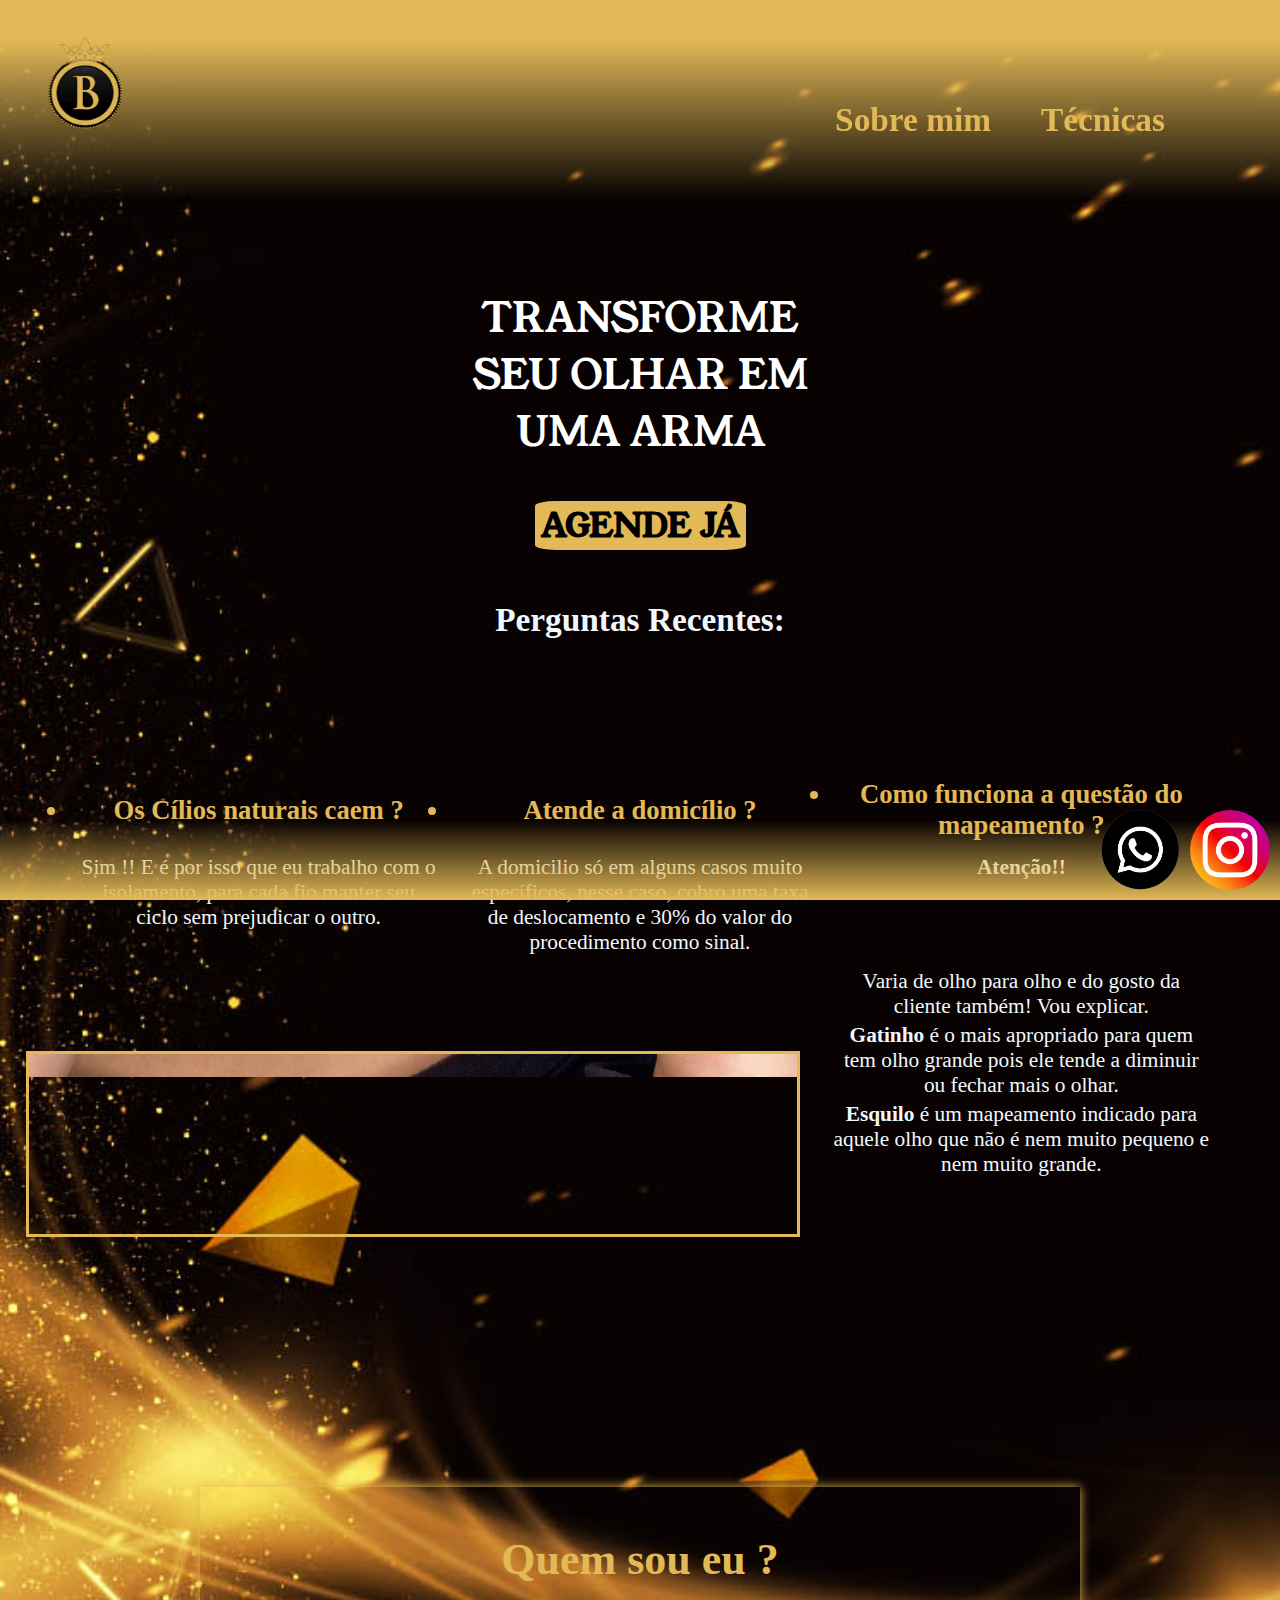
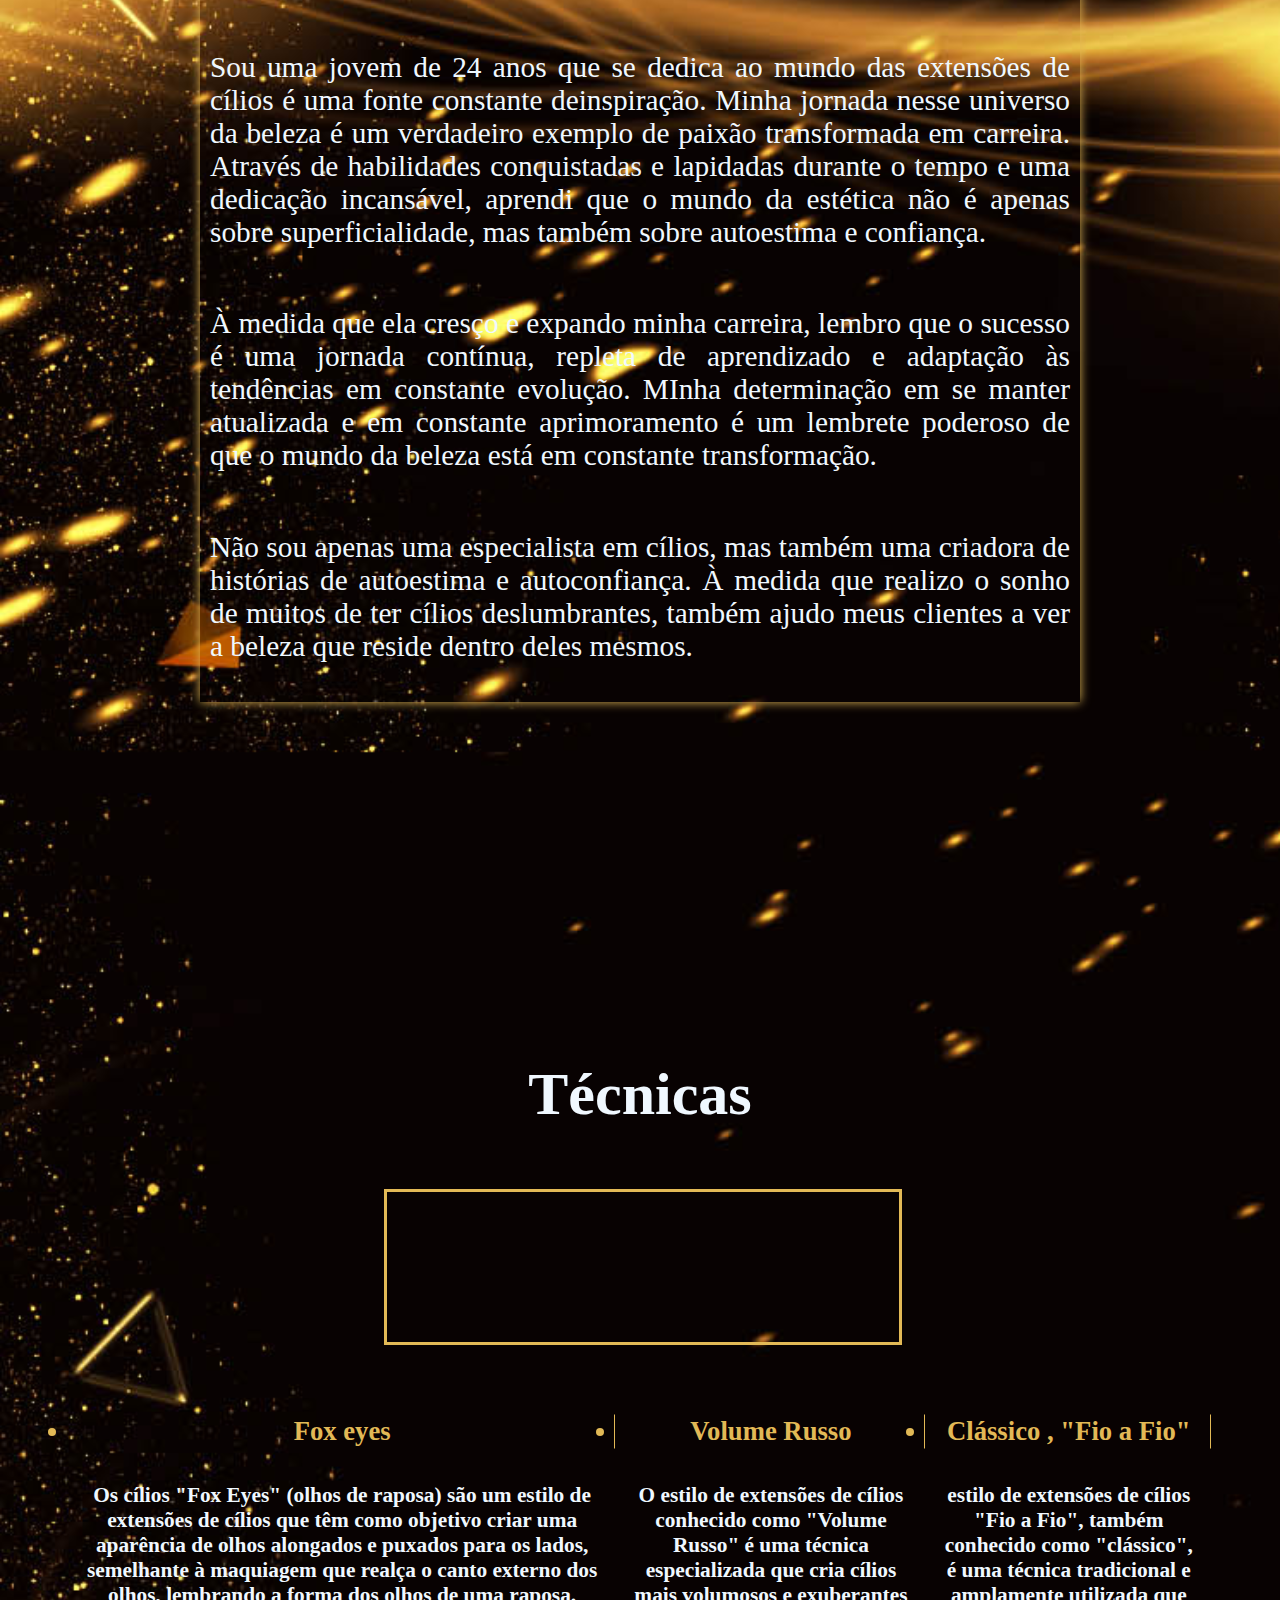
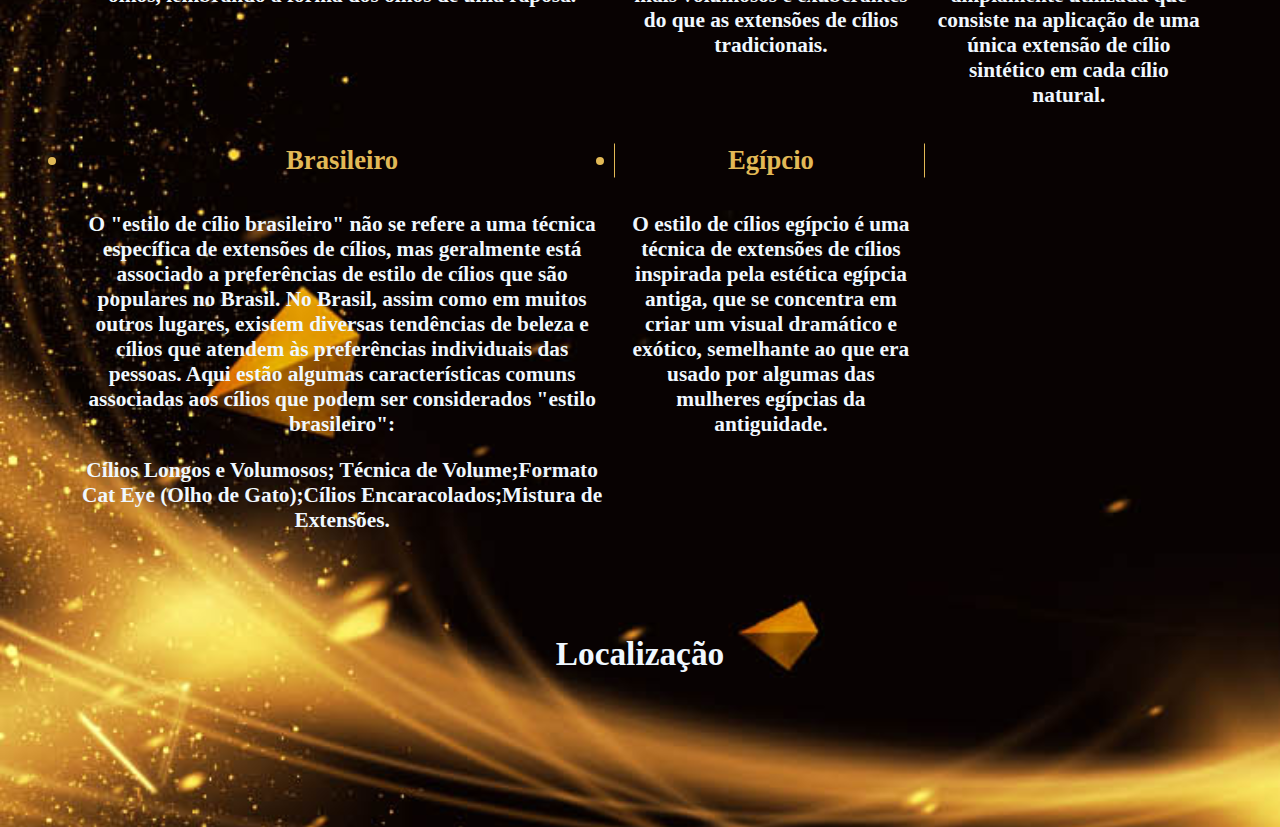
<file: index.html>
<!DOCTYPE html>
<html lang="pt-br">
<head>
    <meta charset="UTF-8">
    <meta name="viewport" content="width=device-width, initial-scale=1.0">
    <title>Cilions Barbara_Lopes</title>
    <link rel="stylesheet" href="index.css">
    <link rel="preconnect" href="https://fonts.googleapis.com">
<link rel="preconnect" href="https://fonts.gstatic.com" crossorigin>
<link href="https://fonts.googleapis.com/css2?family=Young+Serif&display=swap" rel="stylesheet">
<link rel="shortcut icon" href="./Fotos/logoprovisoria.png" type="image/x-icon">
<link rel="stylesheet" href="responsivo.css">
</head>
    <!-- Google tag (gtag.js) -->
<script async src="https://www.googletagmanager.com/gtag/js?id=G-Y4WHB9S67N"></script>
<script>
  window.dataLayer = window.dataLayer || [];
  function gtag(){dataLayer.push(arguments);}
  gtag('js', new Date());

  gtag('config', 'G-Y4WHB9S67N');
</script>
<body>
    

<div class="cabecalho"> 
    <img src="./Fotos/logoprovisoria.png" class="logo"/>
    <div class="menu">
    <nav>
    <ul>
      <a href="#sobremim"><li> Sobre mim </li></a>
    <a href="#tecnicas"><li> Técnicas </li></ul></a>
    </nav>
    </div>
</div>

<main class=" corpo">
  <p class="chamada" > TRANSFORME SEU OLHAR EM UMA ARMA </p>
 
 <a href="form.html"> <button class="botao"> AGENDE JÁ  </button></a>
</main>
 
<br>
<div class="pergunta">
 <p> Perguntas Recentes:</p>
   
</div>
<div class="respostas">
<table>
  <thead>
    <th><li> Os Cílios naturais caem ? </th>
    <th><li> Atende a domicílio ? </th>
    <th><li> Como funciona a questão do mapeamento ? </th>
</thead>
<tbody>
  
  <tr>
  <td> Sim !! E é por isso que eu trabalho com o isolamento, para cada fio manter seu ciclo sem prejudicar o outro.</td>

  <td>A domicilio só em alguns casos muito específicos, nesse caso, cobro uma taxa de deslocamento e 30% do valor do procedimento como sinal.</td>
  <td> <b>Atenção!!</b></td>
</tr>
<tr>
  <td></td>
  <td></td>
  <td class="atencao">Varia de olho para olho e do gosto da cliente também! Vou explicar.</td>
</tr>
<tr>
  <td></td>
  <td></td>
  <td class="atencao"><b>Gatinho</b> é o mais apropriado para quem tem olho grande pois ele tende a diminuir ou fechar mais o olhar.</td>
</tr>
<tr>
  <td></td>
  <td></td>
  <td class="atencao"><b>Esquilo </b>é um mapeamento indicado para aquele olho que não é nem muito pequeno e nem muito grande.</td>
</tr>
<tr>
  <td></td>
  <td></td>
  <td class="atencao"> </td>
</tr>
</tbody>
</table>
</div>
<section class="foto1"></section>
<div class="sobremim" id="sobremim">
<h2 class="h2">
Quem sou eu ?
</h2>
<p >  
Sou uma jovem de 24 anos que se dedica ao mundo das extensões de cílios é uma fonte constante deinspiração. Minha jornada nesse universo da beleza é um verdadeiro exemplo de paixão transformada em carreira. Através de habilidades conquistadas e lapidadas durante o tempo e uma dedicação incansável, aprendi  que o mundo da estética não é apenas sobre superficialidade, mas também sobre autoestima e confiança.
</p>

<p>
À medida que ela cresço e expando minha carreira, lembro que o sucesso é uma jornada contínua, repleta de aprendizado e adaptação às tendências em constante evolução. MInha determinação em se manter atualizada e em constante aprimoramento é um lembrete poderoso de que o mundo da beleza está em constante transformação.
</p>
<p>
 Não sou apenas uma especialista em cílios, mas também uma criadora de histórias de autoestima e autoconfiança. À medida que realizo o sonho de muitos de ter cílios deslumbrantes, também ajudo meus clientes a ver a beleza que reside dentro deles mesmos.
</p>
</div>
<div class="tecnicas" id="tecnicas"> 
<p class="titulo"> Técnicas </p>
<section></section>
<table>
<ul>
<tr>
<td class="tabelate"> 
  <li> Fox eyes</li> </td>
  <td class="tabelate" >
  <li> Volume Russo </li></td>
  <td class="tabelate">
    <li>Clássico , "Fio a Fio" </li></td>
</tr>
<tr>
<td><p> Os cílios "Fox Eyes" (olhos de raposa) são um estilo de extensões de cílios que têm como objetivo criar uma aparência de olhos alongados e puxados para os lados, semelhante à maquiagem que realça o canto externo dos olhos, lembrando a forma dos olhos de uma raposa. </p> 
</td>
<td><p>O estilo de extensões de cílios conhecido como "Volume Russo" é uma técnica especializada que cria cílios mais volumosos e exuberantes do que as extensões de cílios tradicionais.</p></td>
<td> <p> estilo de extensões de cílios "Fio a Fio", também conhecido como "clássico", é uma técnica tradicional e amplamente utilizada que consiste na aplicação de uma única extensão de cílio sintético em cada cílio natural.  </p>
  </td>
</tr>
<tr>
    <td class="tabelate">
   <li> Brasileiro</li> </td>
   <td class="tabelate responsivo"> 
    <li> Egípcio</li></td>
    <td></td>
    </tr>
   <tr>
    <td> <p> O "estilo de cílio brasileiro" não se refere a uma técnica específica de extensões de cílios, mas geralmente está associado a preferências de estilo de cílios que são populares no Brasil. No Brasil, assim como em muitos outros lugares, existem diversas tendências de beleza e cílios que atendem às preferências individuais das pessoas. Aqui estão algumas características comuns associadas aos cílios que podem ser considerados "estilo brasileiro": 
      <p>
      <b> Cílios Longos e Volumosos; Técnica de Volume;Formato Cat Eye (Olho de Gato);Cílios Encaracolados;Mistura de Extensões. </b></p>
  </td>
  <td> <p>O estilo de cílios egípcio é uma técnica de extensões de cílios inspirada pela estética egípcia antiga, que se concentra em criar um visual dramático e exótico, semelhante ao que era usado por algumas das mulheres egípcias da antiguidade. </p>
  </td>
</table>
</ul>
<div class="map">
  <div class="maptext"> Localização </div>
  <iframe src="https://www.google.com/maps/embed?pb=!1m14!1m8!1m3!1d234.47389415680922!2d-43.8117422516865!3d-19.8998518731844!3m2!1i1024!2i768!4f13.1!3m3!1m2!1s0xa69d131b4ab3a3%3A0xdb85da18f7836c45!2sIgreja%20Pentecostal%20Deus%20E%20Amor!5e0!3m2!1spt-BR!2sus!4v1698074231575!5m2!1spt-BR!2sus" style="border:0;" allowfullscreen="" loading="lazy" referrerpolicy="no-referrer-when-downgrade"></iframe></iframe>
</div>
</div>
<div class=" rodape">
  
<a href="https://www.instagram.com/cilios_barbaralopes/?utm_source=ig_web_button_share_sheet&igshid=ZDNlZDc0MzIxNw=="><img src="./Fotos/instagram-logo-icone4.png" alt="Instagram" width="80" height="80" class="insta"> 
<a href="https://wa.me/+5531992560556"><img src="./Fotos/logotipo-preto.png" alt="Whatsapp" width="80" height="80" class="wpp"></a>
</div>

</body>
</html>
</file>
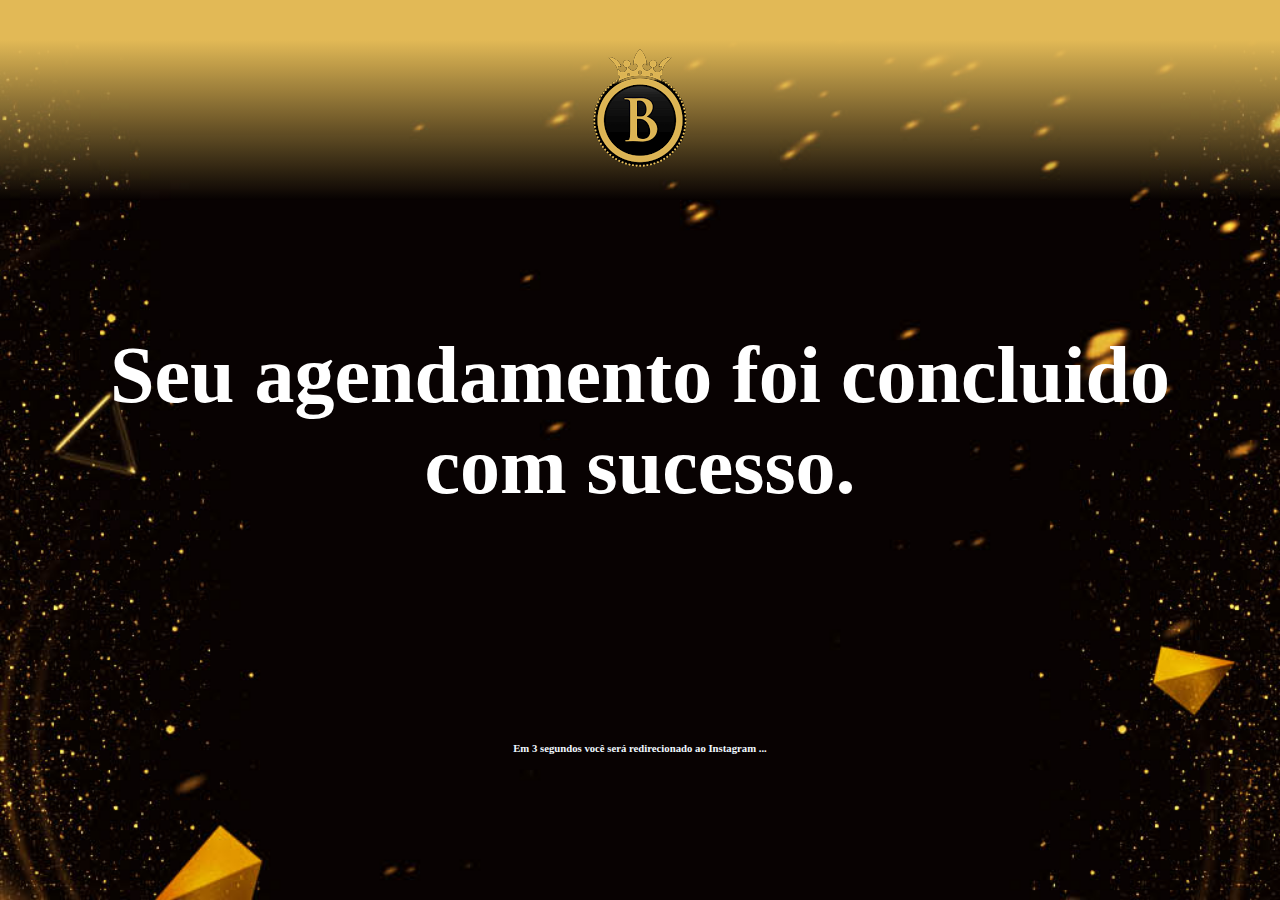
<file: agradecimento.html>
<!DOCTYPE html>
<html lang="pt-br">
<head>
    <meta charset="UTF-8">
    <meta name="viewport" content="width=device-width, initial-scale=1.0">
    <meta http-equiv="refresh" content="3;url=https://www.instagram.com/cilios_barbaralopes/?utm_source=ig_web_button_share_sheet&igshid=ZDNlZDc0MzIxNw==">
    <title>Agendamento</title>
    <link rel="stylesheet" href="agradecimento.css">
    <link rel="shortcut icon" href="./Fotos/logoprovisoria.png" type="image/x-icon">
</head>
<body>
    <div class="cabecalho">
        <img src="./Fotos/logoprovisoria.png">
    </div>
    <div class="chamada "> 
        <h1> Seu agendamento foi concluido com sucesso.</h1>
    </div>
    <div class="red">
        <h6> Em 3 segundos você será redirecionado ao Instagram ... </h6>
    </div>
</body>
</html>
</file>
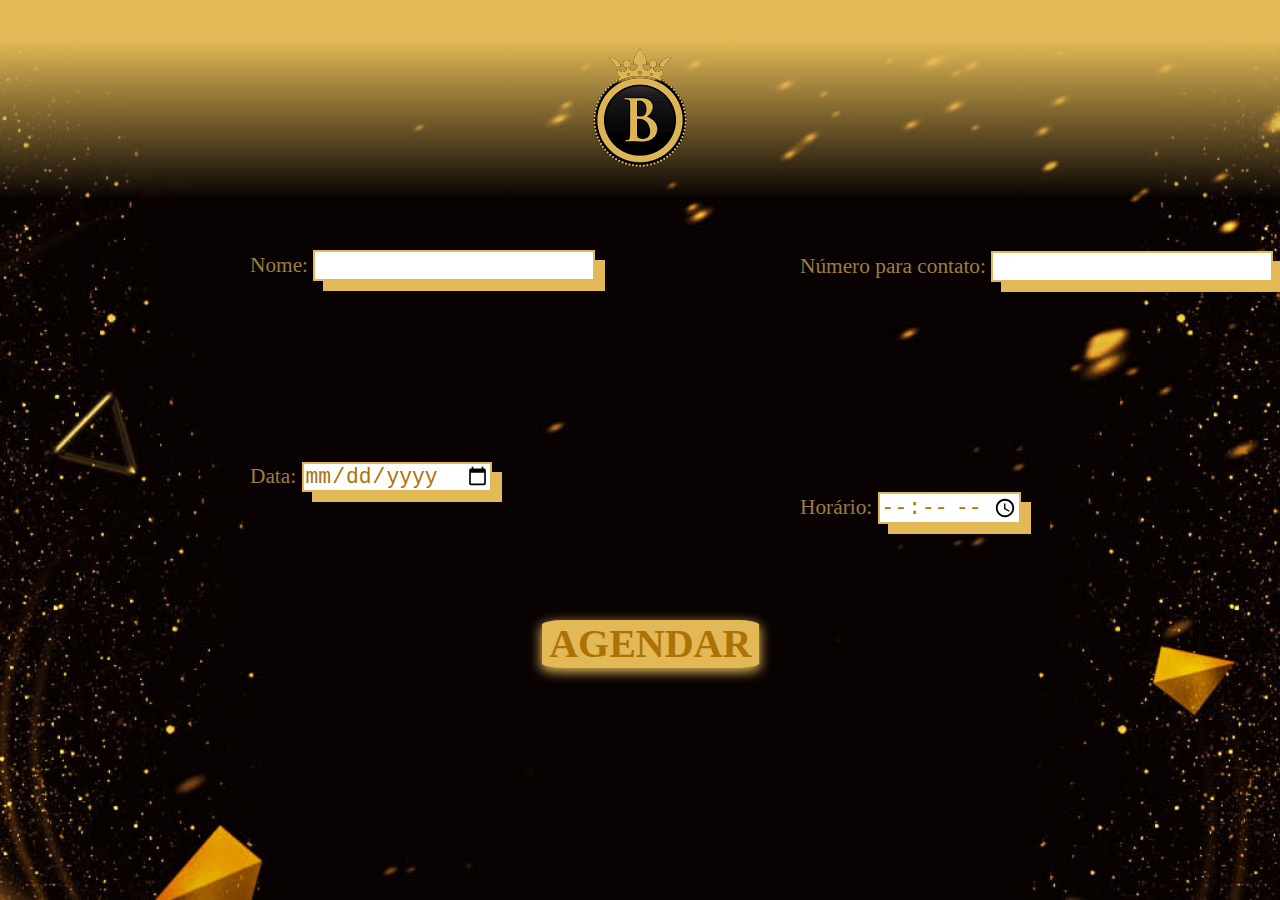
<file: form.html>
<!DOCTYPE html>
<html lang="pt-br">
<head>
    <meta charset="UTF-8">
    <meta name="viewport" content="width=device-width, initial-scale=1.0">
    <title>Agende já</title>
    <link rel="stylesheet" href="form.css">
    <link rel="shortcut icon" href="./Fotos/logoprovisoria.png" type="image/x-icon">
</head>
<body>
    <div class="cabecalho">

<img src="./Fotos/logoprovisoria.png">
    </div>
<div class="container">
    <form method="post" action="agradecimento.html" id="agendamento" name="agendamento">
     <div class="name">
        <label for="name"> Nome: </label>
        <input type="text"  name="name" id="na1me">
    </div>
    <div class="number">
    <label for="number"> Número para contato: </label>
        <input type="number" name="number" id="number">
    </div>
<div class="date">
    <label for="date">Data: </label>
        <input type="date" name="date" id="date" max="22-12-2023" min="23-10-2023">
    </div>
    <div class="hora">
    <label for="hora">Horário: </label>
      <input type="time" min="07:00" max="16:00" id="hora" name="hora" >
    </div>
<div class="bottom">
    <input type="submit" value="AGENDAR" id="agendar" >
</div>

    </form>
</div>
</body>
</html>
</file>
<file: index.css>
html{
    scrollbar-width: none;
  overflow-x: hidden;

}
body{
    background-image: url(fundo.jpg);
    background-size: cover;
    margin: 0;
    scrollbar-width: none;
    margin: 0;
    color: aliceblue;
}

.cabecalho{
    position: fixed;
    top: 0;
    left: 0;
    background: rgb(0,0,0);
    background: rgb(0,0,0);
    background: linear-gradient(0deg, rgba(0,0,0,0.16290266106442575) 0%, rgba(226,185,86,1) 80%);
    height: 200px;
    width: 110%;
    z-index: 999; 
}

.menu {
    display: flex;
    float: left;
    position: fixed;
    top: 70px;
    right: 100px;
    padding: 15px;
    color:  rgba(226,185,86,1);
    font-weight: bold;
}
.menu li{
    font-size: 25pt;}
.menu li:hover,
.menu li:focus {
  background: black(226,185,86,1) ;
  transform: translateX(10px) scale(1.2);
  cursor: pointer;
  box-shadow: 21px 0px;
    -webkit-box-shadow:0 3px 10px 0 rgba(226,185,86,1);
}
.menu nav ul li{
    list-style-type: none;
    position:relative;
    float: left;
    margin-left: 50px;
    z-index: 999;
}
.logo{ 
    display: inline;
    position:fixed ;
    background-color: none;
    height: 180px;
    width: 170px;
    border:none;
    z-index: 999;
}
.corpo{ 
    position: relative;
    top: 250px;
   text-align:center;
    font-family: 'Young Serif';
 margin-left: 35%;
 margin-right: 35%;
 z-index: 9;
}
.chamada{
    display: block;
    color: white;
    font-size: 30pt;
    
     
}
.botao{
    border-style: solid;
    border-color: black;
font-size: 25pt;
border-radius: 10%;
border: none;
background-color: rgba(226,185,86,1);
font-family: 'Young Serif';
font-weight: bold;
}
button:hover,
button:focus {
  background: rgba(226,185,86,1) ;
  transform: translateX(10px) scale(1.2);
  cursor: pointer;
  box-shadow: 21px 0px;
    -webkit-box-shadow:0 3px 10px 0 rgba(226,185,86,1);
}
.pergunta{
    position:relative ;
    top:250px;
    text-align: center;
    font-size:25pt ;
    font-weight: bold;
}
.respostas{
    position:relative;
    top:320px;
    
}
table{
    border-style: solid;
    border-color: transparent;
    width: 90%;
    margin: 5%;
    
}
th{
    width: 33%;
text-align: center;
font-size: 20pt;
}
td{
text-align: center;

vertical-align: top;
font-size: 16pt;
border-style: solid;
border-width: 10px;
border-color: transparent;
}
.atencao{
    border: none;
}

section.foto1{
    position: relative;
    top:100px;
    left: 2%;
    width: 60%;
    height: 180px;
    background-image: url(./Fotos/foto1.jpeg);
    background-position: center;
    background-repeat: no-repeat;
    background-size: cover;
    background-attachment: fixed;
   border-style: solid;
    border-color:  rgba(226,185,86,1);
    z-index: 2px;
}
.sobremim .h2{
    text-align:center;
    color: rgba(226,185,86,1);

}
.sobremim{
    position: relative;
    top: 150px;
    font-size: 16pt;
    border-style: solid;
    border-width: 10px;
    border-color: transparent;
    margin: 200px;
    text-align:justify;
    font-size: 22pt;
    box-shadow: 0px 10px;
-webkit-box-shadow:0 0px 10px 0px rgba(226,185,86,1);
display:grid;
}
.tabelate{
    border-style: solid;
    border-right-color:  rgba(226,185,86,1);
    border-width: 1px;
}
li{
    font-size: 20pt;
    color:  rgba(226,185,86,1);
    font-weight: bold;
}
.tecnicas p{
    font-size: 16pt;
    font-weight: bold;
}
.tecnicas .titulo{
    text-align: center;
    font-size: 45pt;
}
.tecnicas {
    position: absolute;
    top: 2300px;
}
.tecnicas section{
    position: relative;
    left: 30%;
    width: 40%;
    height: 150px;
    background-image: url(./Fotos/foto1.jpeg);
    background-position: center;
    background-repeat: no-repeat;
    background-size: cover;
    background-attachment: fixed;
   border-style: solid;
    border-color:  rgba(226,185,86,1);
    z-index: 2;
}
.rodape{
    position: fixed;
    bottom:0;
    left: 0;
    background: rgba(226,185,86,1);
    background: linear-gradient(0deg, rgba(226,185,86,1) 0%, rgba(255,255,255,0) 40%);
    height: 200px;
    width: 110%;
    z-index: 999;
    
    
}
.rodape img{
    position: relative;
    bottom: 10px;
    border-radius: 50%;
}
.rodape .insta{ 
    position: fixed;
    right: 10px;
}
.rodape .wpp{ 
    position: fixed;
    right: 100px;
}
.map{
    position: relative;
    text-align: center;
    text-align: center;
}

iframe{ width: 100vw;
    margin:0;
    
}
.maptext{
      position:relative ;
      align-items: center;
    text-align: center;
    font-size:25pt ;
    font-weight: bold;
}
</file>
<file: responsivo.css>
@media (max-width: 11870px) {
    .tecnicas {
        position: absolute;
        top: 2600px;
    }}
@media (max-width: 1024px) {
    .menu {
        display: flex;
        float: left;
        position: fixed;
        top: 70px;
        right: 24px;
        padding: 15px;
        color:  rgba(226,185,86,1);
        font-weight: bold;
    }
    .menu li{
        font-size: 18pt;}
    .menu li:hover,
    .menu li:focus {
      background: black(226,185,86,1) ;
      transform: translateX(10px) scale(1.2);
      cursor: pointer;
      box-shadow: 21px 0px;
        -webkit-box-shadow:0 3px 10px 0 rgba(226,185,86,1);
    }
    .logo{ 
        display: inline;
        position:fixed ;
        background-color: none;
        height: 160px;
        width: 150px;
        border:none;
        z-index: 999;
    }
    .chamada{
        text-align: center;
        display: block;
        color: white;
        font-size: 22pt;
        
         
    }
    .botao{
      
         font-size: 20pt;
    }
    .foto1{
       
        top:-20px;
        left: 40px;
        background-position-x:-150px;
        width: 400px;
    }
    .sobremim .h2{
        text-align:center;
        color: rgba(226,185,86,1);

}
    .sobremim{
        position: relative;
        top: 50px;
        margin:50px;
        margin-top: 75px;
    
}
   
    .tecnicas {
        position: absolute;
        top: 2500px;
    }
    .tecnicas section{
        position: relative;
        left: 0%;
        width: 100%;
        height: 220px;
        background-image: url(./Fotos/foto1.jpeg);
        background-position: center;
        background-repeat: no-repeat;
        background-size: cover;
        background-attachment: fixed;
    border-style: solid;
        border-color:  rgba(226,185,86,1);
        z-index: 2;
    }
    .tabelate{
        border-style: solid;
        border-right-color:  rgba(226,185,86,1);
        border-width: 1px;
        width: 33%;
    }
    .rodape img{
        position: relative;
        bottom: 10px;
        border-radius: 50%;
    }
    .rodape .insta{ 
        position: fixed;
        right: 10px;
        height: 50px;
        width: 50px;
    }
    .rodape .wpp{ 
        position: fixed;
        right: 70px;
        height: 50px;
        width: 50px;
    }
    .map{
        position: relative;
        text-align: center;
        bottom: 50px;
    }
    .maptext{
          position:relative ;
    
        text-align: center;
        font-size:25pt ;
        font-weight: bold;
    }
}
@media (max-width:735px) {
   .tecnicas{
    top: 2600px;}
    .foto1{
        left: 40px;
        width: 370px;
    }
}
@media (max-width:660px) {
    .menu {
        padding: 24px;
    }
    .tecnicas{
        top: 2900px;}
    }
    .foto1{
        left:20px;
        width: 370px;
    }
    @media (max-width:660px) {
        .foto1{
            left:20px;
            width: 340px;
    }
    .tecnicas{
        top: 3000px;}
    @media(max-width:450px){
    body{
        scrollbar-width: none;
    }
    .menu {
        display: flex;
        float: left;
        position: fixed;
        top: 70px;
        right: auto;
        padding: 0px;
        color:  rgba(226,185,86,1);
        font-weight: bold;
        
    }
    .menu li{
        font-size: 15pt;
        }
    .menu nav ul li{
        margin-left: 25px;}
    table{
        border-style: solid;
        border-color: transparent;
        width: 90%;
        margin: 5%;}
    }
    .chamada{
        font-size: 20pt;
    }    
    th{
        width: 30%;
    text-align: center;
    font-size: 12pt;
    }
    td{
        text-align: center;
    font-size: 11pt;
    border-style: solid;
    border-width: 10px;
    }
    .botao{
    font-size: 18pt;
    }
    section.foto1{
        top:100px;
        left: 5%px;
        background-position-x:-250px;
        width: 50%;
        height: 90px;
    }
    .sobremim .h2{
        text-align:center;
        color: rgba(226,185,86,1);
        font-size:20pt ;
}
    .sobremim{
        position: relative;
        top: 200px;
        margin:20px;
        margin-top: 75px;
        font-size: 16pt;
    
}
    .tecnicas p{
        font-size: 12pt;
        font-weight: bold;
    }
    .tecnicas .titulo{
        text-align: center;
        font-size: 45pt;
    }
    .tecnicas {
        position: absolute;
        top: 2300px;
    }
    .tecnicas section{
        position: relative;
        left: 0%;
        width: 40%;
        height: 150px;
        background-image: url(./Fotos/foto1.jpeg);
        background-position: center;
        background-repeat: no-repeat;
        background-size: cover;
        background-attachment: fixed;
    border-style: solid;
        border-color:  rgba(226,185,86,1);
        z-index: 2;
    }
    .tecnicas {
        position: absolute;
        top: 2500px;}       

    .tecnicas .titulo{
        text-align: center;
        font-size: 24pt;
    }.tecnicas section{
        
        width: 95%;
      
    }
    .tabelate{
        border-style: solid;
        border-right-color:  rgba(226,185,86,1);
        border-width: 1px;
        margin: 0;
    }
    li{
        font-size: 16pt;
        color:  rgba(226,185,86,1);
        font-weight: bold;
    }
    .tecnicas p{
        font-size: 12pt;
        font-weight: bold;
    }
    .tecnicas .titulo{
        text-align: center;
        font-size: 45pt;
    }
    
    .map{
        position: relative;
        text-align: center;
        top: 80px;
        width: 100vw;
        bottom: 100px;
       
    }
    .maptext{
        position:relative ;
      text-align: center;
      font-size:20pt ;
      font-weight: bold;
    }
    }
    @media (max-width:379px) {
        .tecnicas {
            position: absolute;
            top: 2700px;
        }}
        @media (max-width:320px) {
            .tecnicas {
                position: absolute;
                top: 2800px;
            }}
</file>
<file: agradecimento.css>
body{
    background-image: url(fundo.jpg);
    background-repeat: no-repeat;
    background-size: cover;
    margin: -1;
    scrollbar-width: none;
    color: aliceblue;
    font-family: 'Young Serif';
    overflow-x: hidden; overflow-y: scroll; 
} 
.cabecalho{
    text-align: center;
    position: fixed;
    background: rgb(0,0,0);
    background: rgb(0,0,0);
    background: linear-gradient(0deg, rgba(0,0,0,0.16290266106442575) 0%, rgba(226,185,86,1) 80%);
    height: 200px;
    width: 100%;
    z-index: 999; 
    top: 0;
    right: 0;
}
.chamada{
    position: relative;
    top: 250px;
    text-align: center;
    display: block;
    color: white;
    font-size: 30pt;
    margin: 80px;  
}
.red{
    position: relative;
    top: 400px;
    text-align: center;
    display: block; 
}
</file>
<file: form.css>
body{
    background-image: url(fundo.jpg);
    background-size: cover;
    background-repeat: no-repeat;
    margin: -1;
    scrollbar-width: none;
    margin: 0;
    color: aliceblue;
    font-family: 'Young Serif';
    overflow-x: hidden; overflow-y: scroll; 
} 
.cabecalho{
    text-align: center;
    position: fixed;
    background: rgb(0,0,0);
    background: rgb(0,0,0);
    background: linear-gradient(0deg, rgba(0,0,0,0.16290266106442575) 0%, rgba(226,185,86,1) 80%);
    height: 200px;
    width: 100%;
    z-index: 999; 
}
input{
    font-size: 16pt;
    border-style: solid;
    box-shadow: 10px  10px rgba(226,185,86,1);
    border-color:rgba(226,185,86,1);
    color: rgb(173, 114, 5)
}
label{ 
    color:rgba(226, 184, 86, 0.699) ;
   font-size: 16pt;
    
    
}
.name {
    position: relative;
    top: 250px;
    left: 250px;
}
.number{
    position: relative;
    top: 220px;
    left: 800px;
    
}
input[type=number]::-webkit-inner-spin-button { 
    -webkit-appearance: none;
    
}
input[type=number] { 
   -moz-appearance: textfield;
   appearance: textfield;
}

.hora{
    position: relative;
    top: 400px;
    left: 800px;
    }
.date{
    position: relative;
    top:400px;
    left: 250px;
    
}
.bottom{
   position: relative;
   top: 500px;
    text-align: center;
}
.bottom input{
font-size: 28pt;
border-style: solid;
border-width: px;
border-color: black;
font-size: 25pt;
border-radius: 10%;
border: none;
background-color: rgba(226,185,86,1);
font-family: 'Young Serif';
font-weight: bold;

}
.bottom input:hover,
.bottom input{
  background: rgba(226,185,86,1) ;
  transform: translateX(10px) scale(1.2);
  cursor: pointer;
  box-shadow: 21px 0px;
    -webkit-box-shadow:0 3px 10px 0 rgba(226,185,86,1);}
</file>
